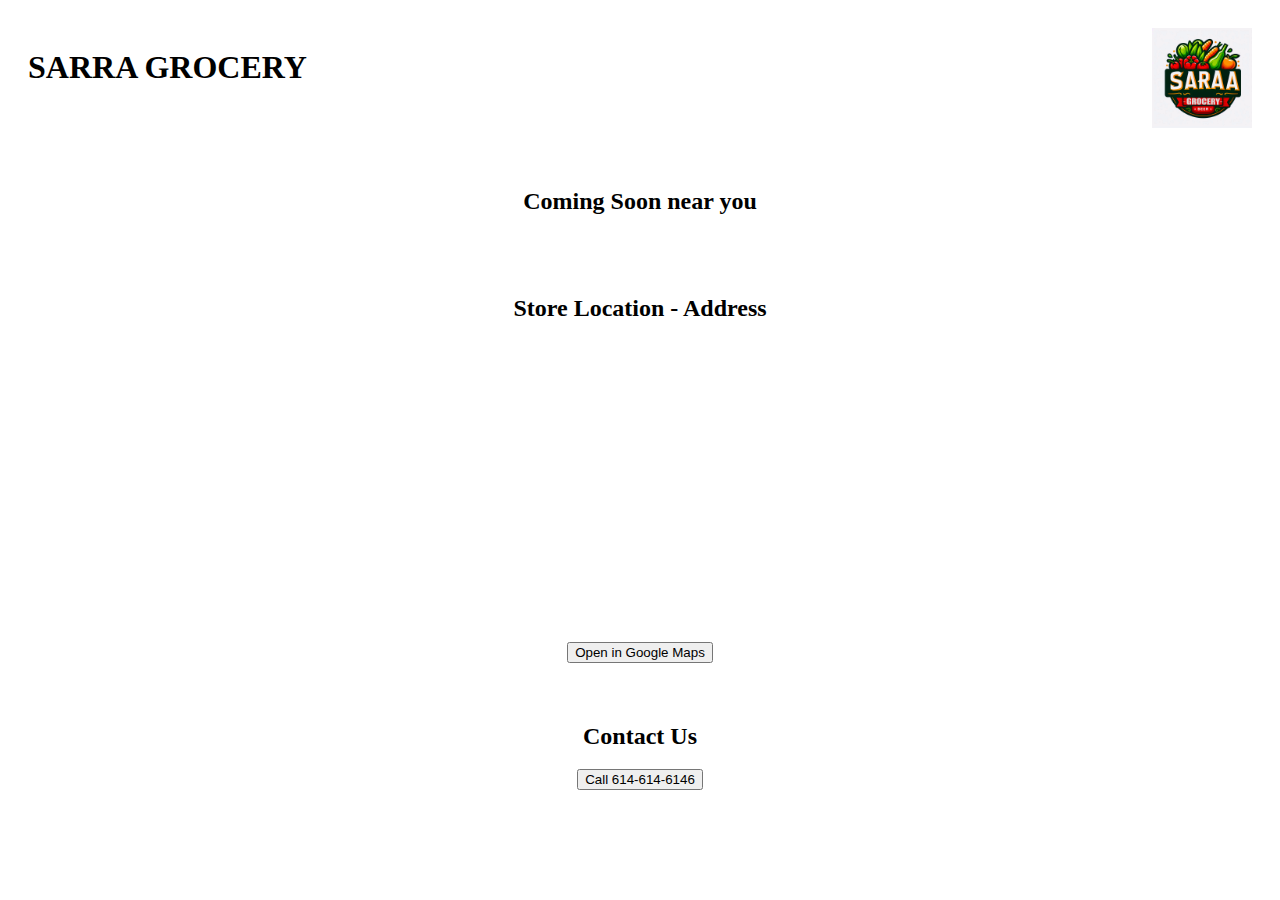
<file: Test.html>
<!DOCTYPE html>
<html>
<head>
    <meta name="viewport" content="width=device-width, initial-scale=1">
    <style>
        body {
            display: flex;
            flex-direction: column;
            align-items: center;
            justify-content: center;
            text-align: center;
        }
        .header {
            display: flex;
            justify-content: space-between;
            width: 100%;
            padding: 20px;
            box-sizing: border-box;
        }
        .header img {
            max-width: 100px;
            height: auto;
        }
        .block {
            margin: 20px 0;
        }
        .map {
            width: 100%;
            height: 300px;
        }
        @media (max-width: 600px) {
            .header {
                flex-direction: column;
            }
        }
    </style>
</head>
<body>
    <div class="header">
        <h1>SARRA GROCERY</h1>
     
        <img src="Images/Logo.png" alt="Filler Image">
            
    </div>
    <div class="block">
        <h2>Coming Soon near you</h2>
    </div>
    <div class="block">
        <h2>Store Location - Address</h2>
        <div id="map" class="map"></div>
        <button onclick="window.open('https://www.google.com/maps/search/?api=1&query=8220+Refugee+Rd,+Pickerington,+OH+43147', '_blank')">Open in Google Maps</button>
    </div>
    <div class="block">
        <h2>Contact Us</h2>
        <button onclick="window.location.href='tel:614-614-6146'">Call 614-614-6146</button>
    </div>
</body>
</html>
</file>
